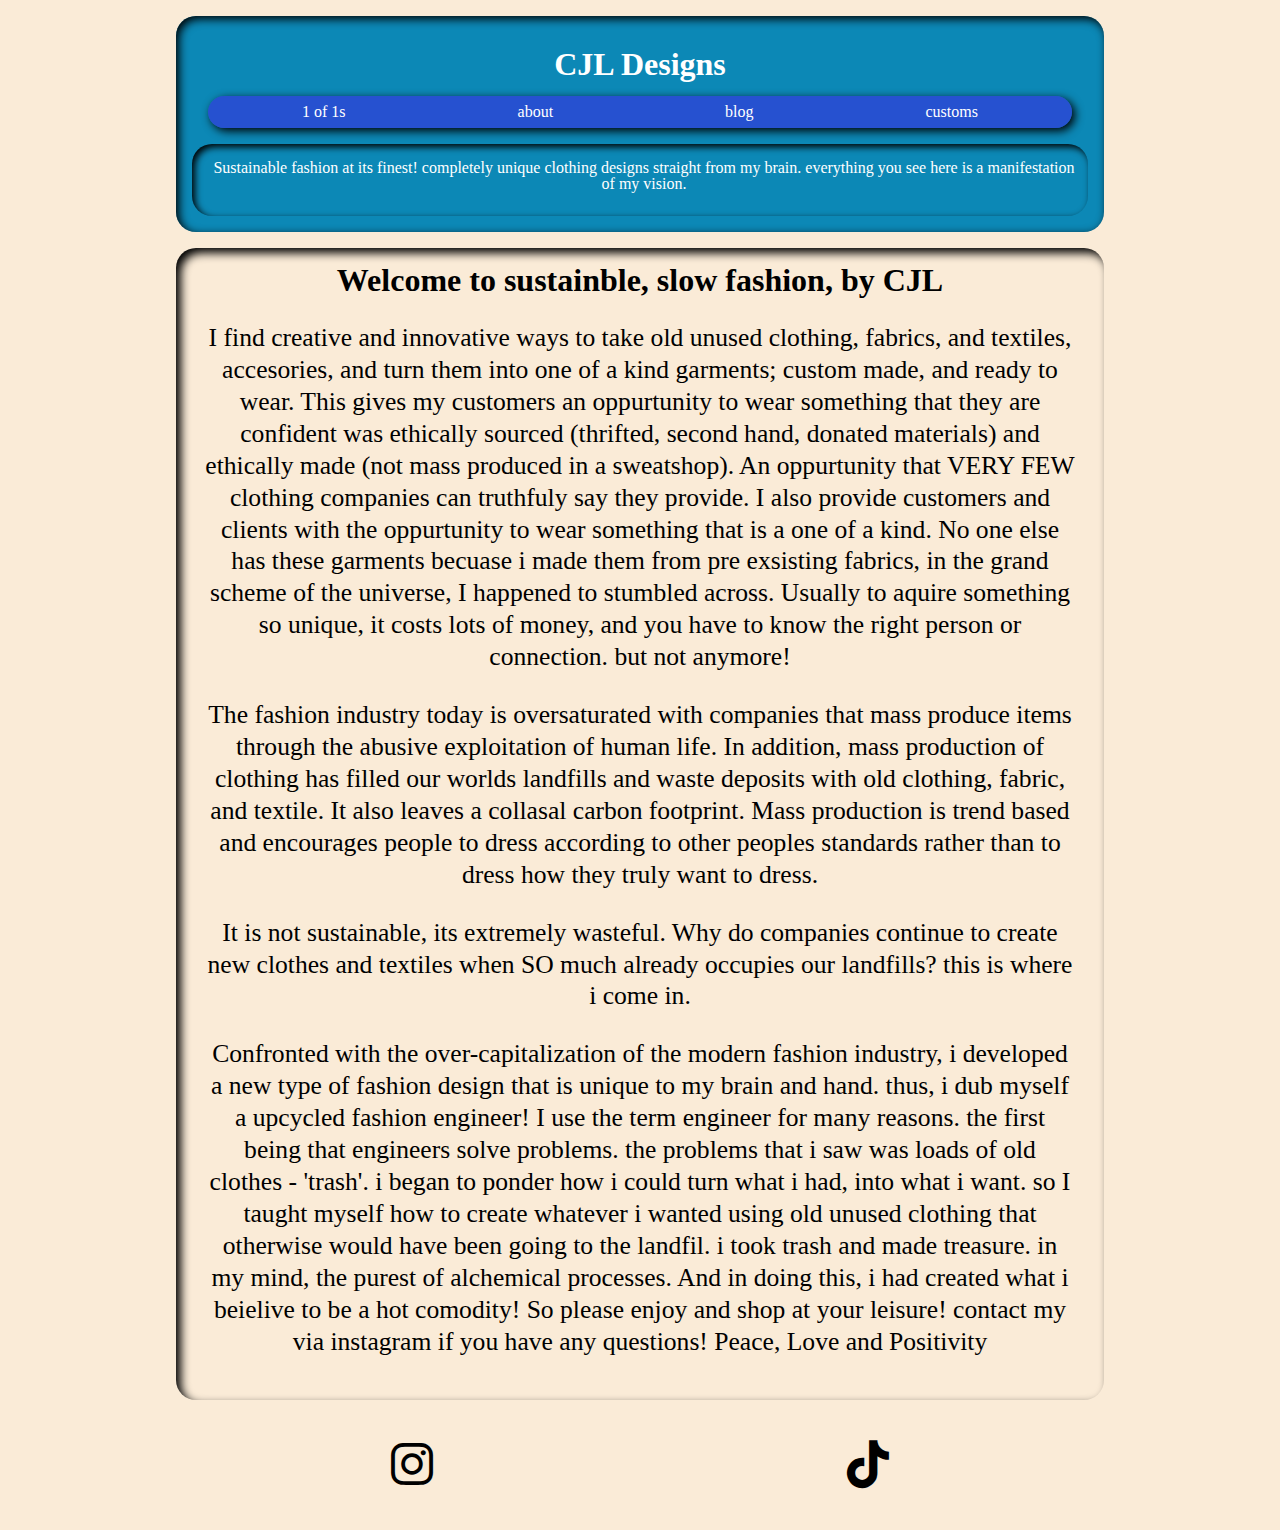
<file: about.html>
<!DOCTYPE html>
<html lang="en">
<head>
   <meta charset="UTF-8">
   <meta http-equiv="X-UA-Compatible" content="IE=edge">
   <meta name="viewport" content="width=device-width, initial-scale=1.0">
   <link rel="stylesheet" href="reset.css">
   <link rel="stylesheet" href="style.css">
   <link href="https://fonts.googleapis.com/css2?family=Raleway:wght@500&display=swap" rel="stylesheet">
   <link rel="stylesheet" href="https://cdnjs.cloudflare.com/ajax/libs/font-awesome/6.1.1/css/all.min.css">
   <title>About
   </title>
   <style>
      main h2 {
         font-size: 200%;
         text-align: center;
         margin-bottom: .5em;

      }

      main p {
         font-size: 160%;
         text-align: center;
         line-height: 1.25;
         margin: 1em .5em;

      }

      main {
         box-shadow: inset 5px 5px 10px black;
         border-radius: 20px;
         margin: 1em;
         padding: 1em;
      }


   </style>
</head>
<body>

<div class="wrapper">
   <header>
      <h1>CJL Designs</h1>

      <nav class="nav-bar">
         <ul>

            <li><a href="index.html">1 of 1s</a></li>

            <li><a href="about.html">about</a></li>

            <li><a href="blog.html">blog</a></li>

            <li><a href="purchase.html">customs</a></li>
         </ul>
      </nav>  
   
      <div class = "intro">

         <p>Sustainable fashion at its finest! completely unique clothing designs straight from my brain. everything you see here is a manifestation of my vision.  </p>
      </div>
   </header> 

   <main>

      <h2>Welcome to sustainble, slow fashion, by CJL</h2>
      
      <p>I find creative and innovative ways to take old unused clothing, fabrics, and textiles, accesories, and turn them into one of a kind garments; custom made, and ready to wear. This gives my customers an oppurtunity to wear something that they are confident was ethically sourced (thrifted, second hand, donated materials) and ethically made (not mass produced in a sweatshop). An oppurtunity that VERY FEW clothing companies can truthfuly say they provide. I also provide customers and clients with the oppurtunity to wear something that is a one of a kind. No one else has these garments becuase i made them from pre exsisting fabrics, in the grand scheme of the universe, I happened to stumbled across. Usually to aquire something so unique, it costs lots of money, and you have to know the right person or connection. but not anymore! </p>

      <p> The fashion industry today is oversaturated with companies that mass produce items through the abusive exploitation of human life. In addition, mass production of clothing has filled our worlds landfills and waste deposits with old clothing, fabric, and textile. It also leaves a collasal carbon footprint. Mass production is trend based and encourages people to dress according to other peoples standards rather than to dress how they truly want to dress.</p>

      <p>It is not sustainable, its extremely wasteful. Why do companies continue to create new clothes and textiles when SO much already occupies our landfills? this is where i come in. </p>

      <p>Confronted with the over-capitalization of the modern fashion industry, i developed a new type of fashion design that is unique to my brain and hand. thus, i dub myself a upcycled fashion engineer! I use the term engineer for many reasons. the first being that engineers solve problems. the problems that i saw was loads of old clothes - 'trash'. i began to ponder how i could turn what i had, into what i want. so I taught myself how to create whatever i wanted using old unused clothing that otherwise would have been going to the landfil. i took trash and made treasure. in my mind, the purest of alchemical processes. And in doing this, i had created what i beielive to be a hot comodity! So please enjoy and shop at your leisure! contact my via instagram if you have any questions! Peace, Love and Positivity</p>

      




   </main>

   <footer>

      <a href="https://www.instagram.com/claprete.art/"><i class="fa-brands fa-instagram"></i>
      </a>
   
      <a href="https://www.tiktok.com/@conardlaprete8">
      <i class="fa-brands fa-tiktok"></i>
      </a>
      
   </footer>

</div>   
</body>
</html>
</file>
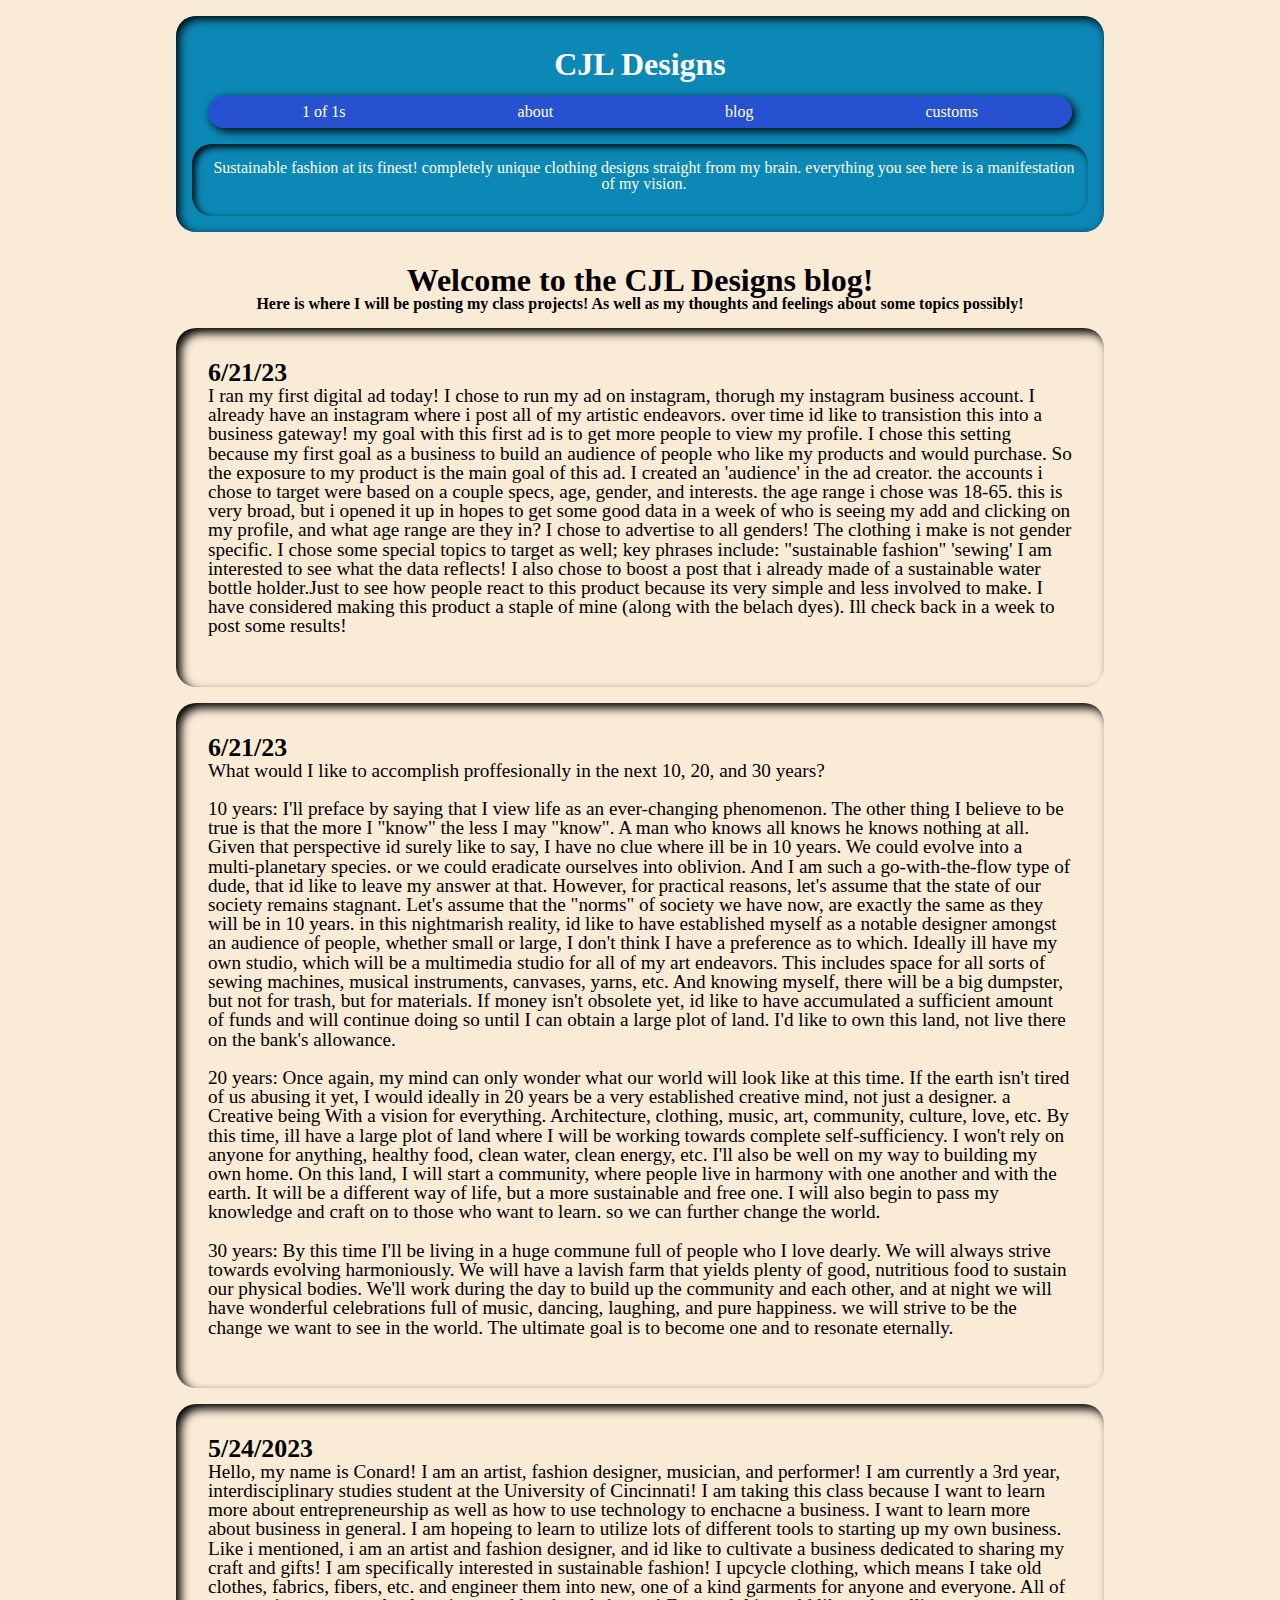
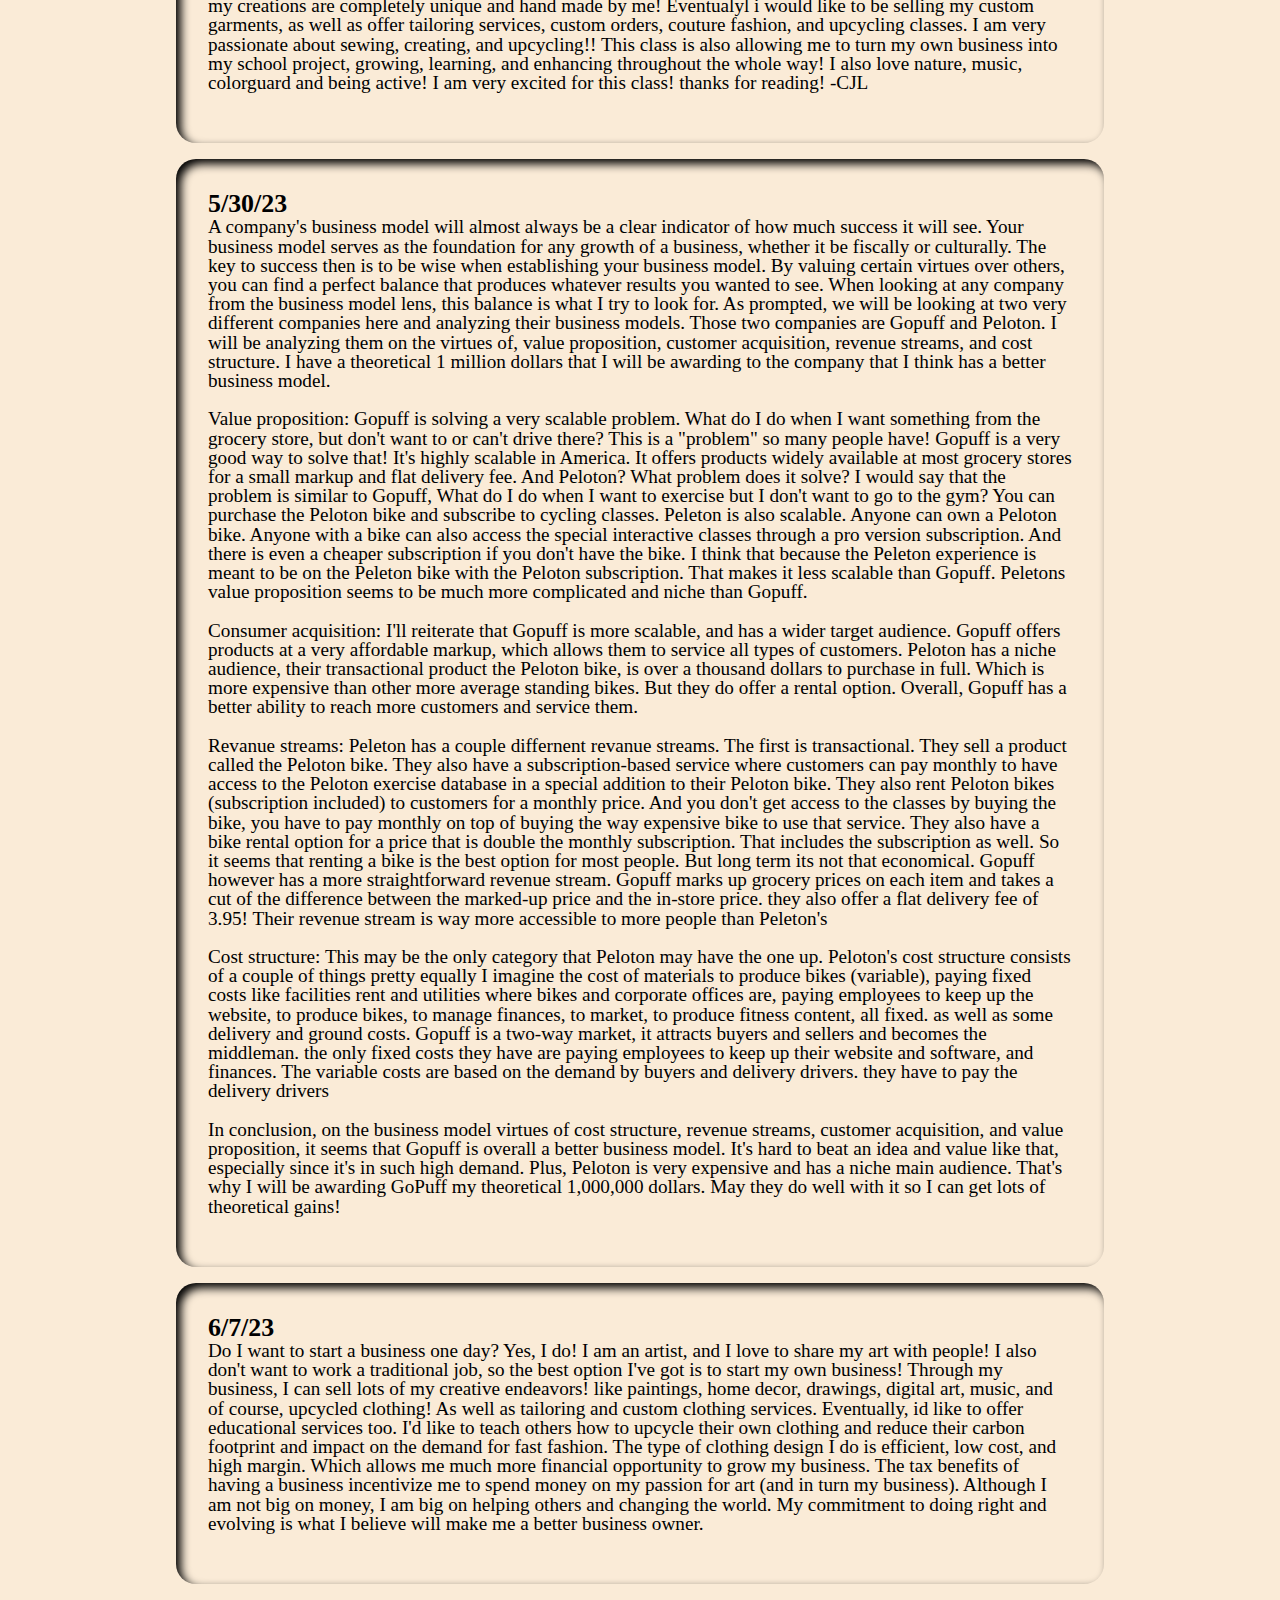
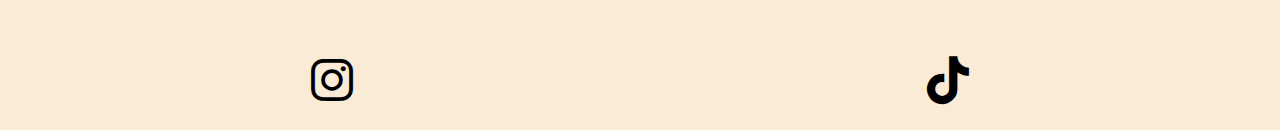
<file: blog.html>
<!DOCTYPE html>
<html lang="en">
<head>
   <meta charset="UTF-8">
   <meta http-equiv="X-UA-Compatible" content="IE=edge">
   <meta name="viewport" content="width=device-width, initial-scale=1.0">
   <title>CJL Designs Blog
   </title>
   <link rel="stylesheet" href="reset.css">
   <link rel="stylesheet" href="style.css">
   <link href="https://fonts.googleapis.com/css2?family=Raleway:wght@500&display=swap" rel="stylesheet">
   <link rel="stylesheet" href="https://cdnjs.cloudflare.com/ajax/libs/font-awesome/6.1.1/css/all.min.css">
   <style>
      h1 {
         text-align: center;
         font-size: 200%;
      }

      h2 {
         text-align: center;
         margin-bottom: 1em;
      
      }

      main ul {
         list-style-type: none;

      }

      strong {
         font-size: 135%;
      }

      main li {
         border-radius: 20px;
         box-shadow: inset 5px 5px 10px;
         padding: 2em;
         margin: 1em auto;
         
      }

      main p {
         font-size: 120%;
      }



   </style>
</head>
<body>

   <div class="wrapper">   
      <header>
         <h1>CJL Designs</h1>
   
         <nav class="nav-bar">
            <ul>

               <li><a href="index.html">1 of 1s</a></li>

               <li><a href="about.html">about</a></li>

               <li><a href="blog.html">blog</a></li>

               <li><a href="purchase.html">customs</a></li>
            </ul>
         </nav>  

         <div class = "intro">

            <p>Sustainable fashion at its finest! completely unique clothing designs straight from my brain. everything you see here is a manifestation of my vision.  </p>
         </div>
      </header> 

      <main>

         <h1>Welcome to the CJL Designs blog!</h1>

         <h2>Here is where I will be posting my class projects! As well as my thoughts and feelings about some topics possibly!</h2>


         <ul>
            <li>
               <p>
                  <strong>6/21/23</strong><br>
                  I ran my first digital ad today! I chose to run my ad on instagram, thorugh my instagram business account. I already have an instagram where i post all of my artistic endeavors. over time id like to transistion this into a business gateway! my goal with this first ad is to get more people to view my profile. I chose this setting because my first goal as a business to build an audience of people who like my products and would purchase. So the exposure to my product is the main goal of this ad. I created an 'audience' in the ad creator. the accounts i chose to target were based on a couple specs, age, gender, and interests. the age range i chose was 18-65. this is very broad, but i opened it up in hopes to get some good data in a week of who is seeing my add and clicking on my profile, and what age range are they in? I chose to advertise to all genders! The clothing i make is not gender specific. I chose some special topics to target as well; key phrases include: "sustainable fashion" 'sewing' I am interested to see what the data reflects! I also chose to boost a post that i already made of a sustainable water bottle holder.Just to see how people react to this product because its very simple and less involved to make. I have considered making this product a staple of mine (along with the belach dyes). Ill check back in a week to post some results!
               </p>
            </li>



            <li>
                  <p>
                     <strong>6/21/23</strong> <br>
                     What would I like to accomplish proffesionally in the next 10, 20, and 30 years?
                  </p>
                  <p>
                     10 years: I'll preface by saying that I view life as an ever-changing phenomenon. The other thing I believe to be true is that the more I "know" the less I may "know". A man who knows all knows he knows nothing at all.  Given that perspective id surely like to say, I have no clue where ill be in 10 years. We could evolve into a multi-planetary species. or we could eradicate ourselves into oblivion. And I am such a go-with-the-flow type of dude, that id like to leave my answer at that. However, for practical reasons, let's assume that the state of our society remains stagnant. Let's assume that the "norms" of society we have now, are exactly the same as they will be in 10 years. in this nightmarish reality, id like to have established myself as a notable designer amongst an audience of people, whether small or large, I don't think I have a preference as to which. Ideally ill have my own studio, which will be a multimedia studio for all of my art endeavors. This includes space for all sorts of sewing machines, musical instruments, canvases, yarns, etc. And knowing myself, there will be a big dumpster, but not for trash, but for materials. If money isn't obsolete yet, id like to have accumulated a sufficient amount of funds and will continue doing so until I can obtain a large plot of land. I'd like to own this land, not live there on the bank's allowance.  
                  </p>
                  <p>
                     20 years: Once again, my mind can only wonder what our world will look like at this time. If the earth isn't tired of us abusing it yet, I would ideally in 20 years be a very established creative mind, not just a designer. a Creative being With a vision for everything. Architecture, clothing, music, art, community, culture, love, etc. By this time, ill have a large plot of land where I will be working towards complete self-sufficiency. I won't rely on anyone for anything, healthy food, clean water, clean energy, etc. I'll also be well on my way to building my own home. On this land, I will start a community, where people live in harmony with one another and with the earth. It will be a different way of life, but a more sustainable and free one. I will also begin to pass my knowledge and craft on to those who want to learn. so we can further change the world. 
      
                  </p>
                  <p>
                     30 years: By this time I'll be living in a huge commune full of people who I love dearly. We will always strive towards evolving harmoniously. We will have a lavish farm that yields plenty of good, nutritious food to sustain our physical bodies. We'll work during the day to build up the community and each other, and at night we will have wonderful celebrations full of music, dancing, laughing, and pure happiness. we will strive to be the change we want to see in the world. The ultimate goal is to become one and to resonate eternally. 
                  </p>
               </li>
               <li>
                  <p>
                     <strong>5/24/2023</strong> <br>
                     Hello, my name is Conard! I am an artist, fashion designer, musician, and performer! I am currently a 3rd year, interdisciplinary studies student at the University of Cincinnati! I am taking this class because I want to learn more about entrepreneurship as well as how to use technology to enchacne a business. I want to learn more about business in general. I am hopeing to learn to utilize lots of different tools to starting up my own business. Like i mentioned, i am an artist and fashion designer, and id like to cultivate a business dedicated to sharing my craft and gifts! I am specifically interested in sustainable fashion! I upcycle clothing, which means I take old clothes, fabrics, fibers, etc. and engineer them into new, one of a kind garments for anyone and everyone. All of my creations are completely unique and hand made by me! Eventualyl i would like to be selling my custom garments, as well as offer tailoring services, custom orders, couture fashion, and upcycling classes. I am very passionate about sewing, creating, and upcycling!!  This class is also allowing me to turn my own business into my school project, growing, learning, and enhancing throughout the whole way! I also love nature, music, colorguard and being active! I am very excited for this class! thanks for reading!
                     -CJL
                  </p>
               </li>

               <li>
                  <p>
                     <strong>5/30/23</strong><br>
                     A company's business model will almost always be a clear indicator of how much success it will see. Your business model serves as the foundation for any growth of a business, whether it be fiscally or culturally. The key to success then is to be wise when establishing your business model. By valuing certain virtues over others, you can find a perfect balance that produces whatever results you wanted to see. When looking at any company from the business model lens, this balance is what I try to look for. As prompted, we will be looking at two very different companies here and analyzing their business models. Those two companies are Gopuff and Peloton. I will be analyzing them on the virtues of, value proposition, customer acquisition, revenue streams, and cost structure. I have a theoretical 1 million dollars that I will be awarding to the company that I think has a better business model.


                  </p>

                  <p>
                     Value proposition: Gopuff is solving a very scalable problem. What do I do when I want something from the grocery store, but don't want to or can't drive there? This is a "problem" so many people have! Gopuff is a very good way to solve that! It's highly scalable in America. It offers products widely available at most grocery stores for a small markup and flat delivery fee. And Peloton? What problem does it solve? I would say that the problem is similar to Gopuff, What do I do when I want to exercise but I don't want to go to the gym? You can purchase the Peloton bike and subscribe to cycling classes. Peleton is also scalable. Anyone can own a Peloton bike. Anyone with a bike can also access the special interactive classes through a pro version subscription. And there is even a cheaper subscription if you don't have the bike. I think that because the Peleton experience is meant to be on the Peleton bike with the Peloton subscription. That makes it less scalable than Gopuff. Peletons value proposition seems to be much more complicated and niche than Gopuff.</p>

                  <p>
                     Consumer acquisition: I'll reiterate that Gopuff is more scalable, and has a wider target audience. Gopuff offers products at a very affordable markup, which allows them to service all types of customers. Peloton has a niche audience, their transactional product the Peloton bike, is over a thousand dollars to purchase in full. Which is more expensive than other more average standing bikes. But they do offer a rental option. Overall, Gopuff has a better ability to reach more customers and service them.
                  </p>

                  <p>
                     Revanue streams: Peleton has a couple differnent revanue streams. The first is transactional. They sell a product called the Peloton bike. They also have a subscription-based service where customers can pay monthly to have access to the Peloton exercise database in a special addition to their Peloton bike. They also rent Peloton bikes (subscription included) to customers for a monthly price. And you don't get access to the classes by buying the bike, you have to pay monthly on top of buying the way expensive bike to use that service. They also have a bike rental option for a price that is double the monthly subscription. That includes the subscription as well. So it seems that renting a bike is the best option for most people. But long term its not that economical. Gopuff however has a more straightforward revenue stream. Gopuff marks up grocery prices on each item and takes a cut of the difference between the marked-up price and the in-store price. they also offer a flat delivery fee of 3.95! Their revenue stream is way more accessible to more people than Peleton's
                  </p>

                  <p>
                     Cost structure: This may be the only category that Peloton may have the one up. Peloton's cost structure consists of a couple of things pretty equally I imagine the cost of materials to produce bikes (variable), paying fixed costs like facilities rent and utilities where bikes and corporate offices are, paying employees to keep up the website, to produce bikes, to manage finances, to market, to produce fitness content, all fixed. as well as some delivery and ground costs. Gopuff is a two-way market, it attracts buyers and sellers and becomes the middleman. the only fixed costs they have are paying employees to keep up their website and software, and finances. The variable costs are based on the demand by buyers and delivery drivers. they have to pay the delivery drivers 
                     
                  </p>
                  
                  <p>
                     In conclusion, on the business model virtues of cost structure, revenue streams, customer acquisition, and value proposition, it seems that Gopuff is overall a better business model. It's hard to beat an idea and value like that, especially since it's in such high demand. Plus, Peloton is very expensive and has a niche main audience. That's why I will be awarding GoPuff my theoretical 1,000,000 dollars. May they do well with it so I can get lots of theoretical gains!
                  </p>
                     
                  </p>
               </li>
               <li>
                  <p>
                     <strong>6/7/23</strong> <br>
                     Do I want to start a business one day? Yes, I do! I am an artist, and I love to share my art with people! I also don't want to work a traditional job, so the best option I've got is to start my own business! Through my business, I can sell lots of my creative endeavors! like paintings, home decor, drawings, digital art, music, and of course, upcycled clothing! As well as tailoring and custom clothing services. Eventually, id like to offer educational services too. I'd like to teach others how to upcycle their own clothing and reduce their carbon footprint and impact on the demand for fast fashion. The type of clothing design I do is efficient, low cost, and high margin. Which allows me much more financial opportunity to grow my business. The tax benefits of having a business incentivize me to spend money on my passion for art (and in turn my business). Although I am not big on money, I am big on helping others and changing the world. My commitment to doing right and evolving is what I believe will make me a better business owner. 
                  </p>
               </li>

               

         </ul>

      </main>
      </div>

 <footer>

    <a href="https://www.instagram.com/claprete.art/"><i class="fa-brands fa-instagram"></i>
         </a>
      
   <a href="https://www.tiktok.com/@conardlaprete8">
   <i class="fa-brands fa-tiktok"></i>
         </a>
         
</footer>



   
</body>
</html>
</file>
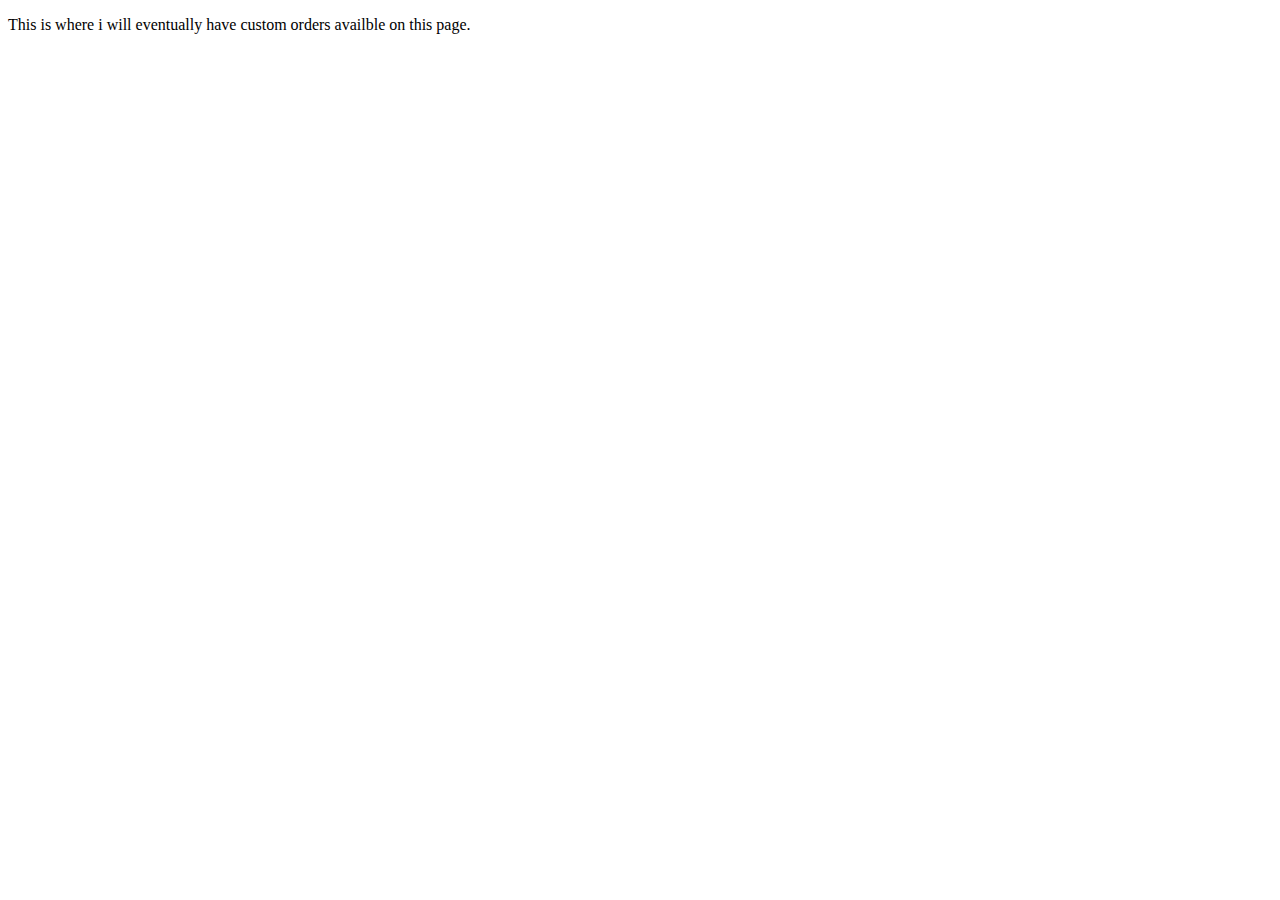
<file: customs.html>
<!DOCTYPE html>
<html lang="en">
<head>
   <meta charset="UTF-8">
   <meta http-equiv="X-UA-Compatible" content="IE=edge">
   <meta name="viewport" content="width=device-width, initial-scale=1.0">
   <title>couture
   </title>
</head>
<body>

   <p>This is where i will eventually have custom orders availble on this page.</p>




   
</body>
</html>
</file>
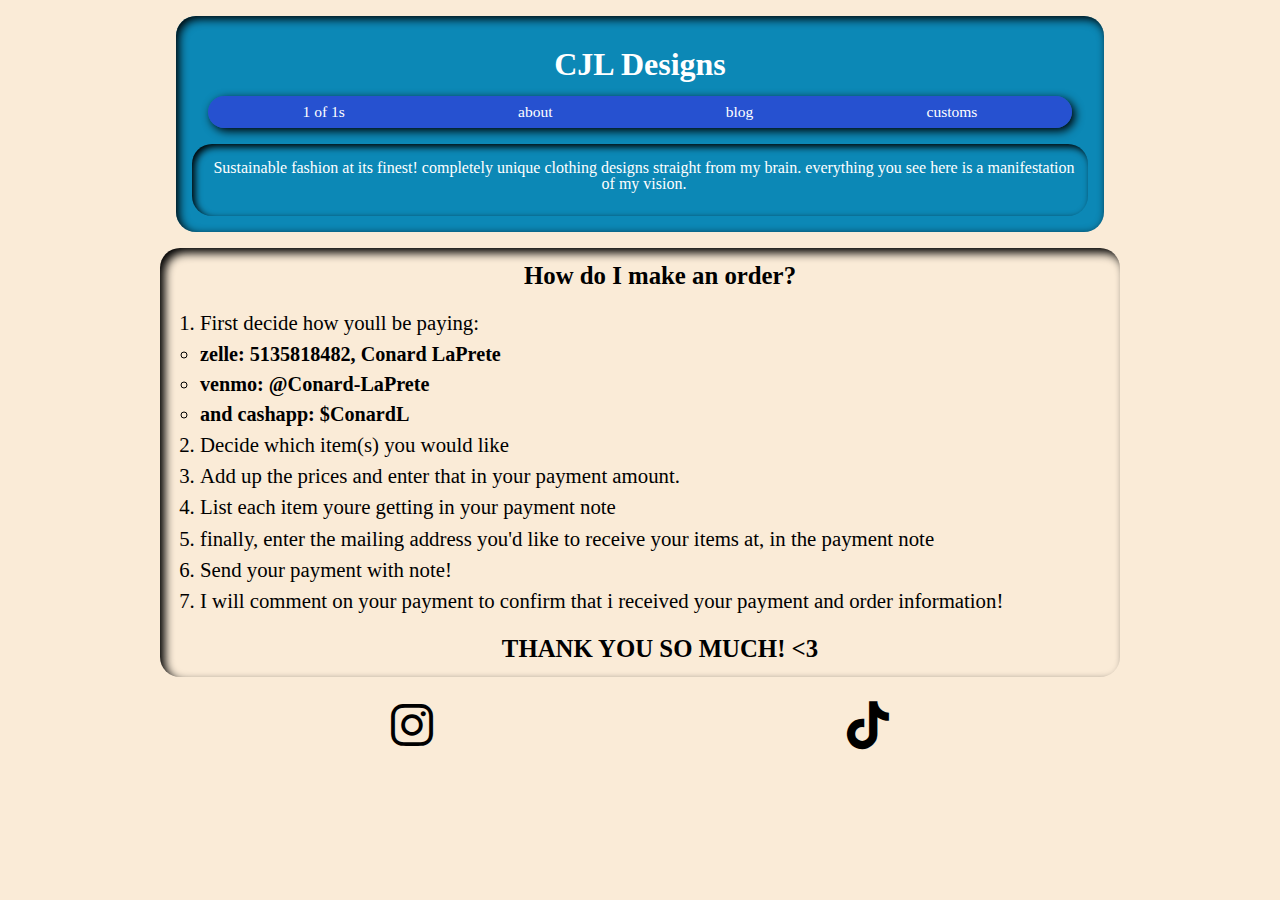
<file: purchase.html>
<!DOCTYPE html>
<html lang="en">
<head>
   <meta charset="UTF-8">
   <meta name="viewport" content="width=device-width, initial-scale=1.0">
   <title>How to purchase</title>
   <link rel="stylesheet" href="reset.css">
   <link rel="stylesheet" href="style.css">
   <link href="https://fonts.googleapis.com/css2?family=Raleway:wght@500&display=swap" rel="stylesheet">
   <link rel="stylesheet" href="https://cdnjs.cloudflare.com/ajax/libs/font-awesome/6.1.1/css/all.min.css">
   <style>
      main h2 {
         text-align: center;
         font-size: 155%;
         margin-bottom: 1em;
         
      }

      main {
         box-shadow: inset 5px 5px 10px ;
         border-radius: 20px;
         padding: 1em 0 1em 2.5em;
      }
      main li {
         margin: .5em auto;
         font-size: 130%;
      }

      main h1 {
         font-size: 155%;
         text-align: center;
         margin-top: 1em;
      }

      ul li {

         font-size: 97%;
         font-style: bold;
      }

      
   </style>

</head>
<body>

   <div class="wrapper">   
      <header>
         <h1>CJL Designs</h1>
   
         <nav class="nav-bar">
            <ul>

               <li><a href="index.html">1 of 1s</a></li>

               <li><a href="about.html">about</a></li>

               <li><a href="blog.html">blog</a></li>

               <li><a href="purchase.html">customs</a></li>
            </ul>
         </nav>  
      
         <div class = "intro">

            <p>Sustainable fashion at its finest! completely unique clothing designs straight from my brain. everything you see here is a manifestation of my vision.  </p>
         </div>
      </header> 

      <main>

      <h2>How do I make an order?</h2>

      <ol>
         <li>First decide how youll be paying:
            
            <ul>
               <strong>
                  <li>zelle: 5135818482, Conard LaPrete</li>
                   <li>venmo: @Conard-LaPrete</li>
                   <li>and cashapp: $ConardL</li>
               </strong>

            </ul>
         </li>

         <li>Decide which item(s) you would like</li>

         <li>Add up the prices and enter that in your payment amount. </li>

         <li>List each item youre getting in your payment note</li>

         <li>finally, enter the mailing address you'd like to receive your items at, in the payment note</li>

         <li> Send your payment with note!</li>

         <li> I will comment on your payment to confirm that i received your payment and order information!</li>

      </ol>

      <h1>THANK YOU SO MUCH! <3 </h1>

      </main>
      <footer>

         <a href="https://www.instagram.com/claprete.art/"><i class="fa-brands fa-instagram"></i>
         </a>
      
         <a href="https://www.tiktok.com/@conardlaprete8">
         <i class="fa-brands fa-tiktok"></i>
         </a>
         
      </footer>
      
   </div>
</body>
</html>
</file>
<file: style.css>
body {
	background-color: antiquewhite;
	
}

.wrapper {
	max-width: 960px;
	margin: 1em auto;

}

header {

	background-color: rgb(12, 136, 182);
	margin: 1rem;
	padding: 1rem;
	border-radius: 20px;
	box-shadow: inset 3px 3px 10px black;

}
header h1 {
	font-size: 200%;
	margin: 1rem;
	text-align: center;
	color: white;
	
	
}
section {
	background-color: aliceblue;
	border-radius: 20px;
	padding: 1rem;
}

header p { 
	color: white;
}

.nav-bar {
	background-color: rgba(52, 52, 221, 0.656);
	margin: 1rem;
	padding: .5em;
	border-radius: 20px ;
	box-shadow: 3px 3px 10px black;
}
nav ul {
	display: flex;
	justify-content: space-around;
}

nav a {
	color: white;
	text-decoration: none;
	padding: 1rem;
	border-radius: 10px;
	
}
nav a:hover {
	background-color: black;
	
}

nav li {
	list-style-type: none;
}

main {
	padding: 1rem;
	
	
	}

div.intro {
	
	text-align: center;
	border-radius: 20px;
	box-shadow: inset 3px 3px 7px ;
	padding: 1em .5em .5em 1em
}


img {
	display: flex;
	flex: center;
	max-width: 100%;
	max-height: auto;
	border-radius: 20px;
	margin: 1em;
	
}

.toppicks {
	text-align: center;
	border-radius: 20px;
	box-shadow: inset 3px 3px 7px ;
	padding: .5em .5em;
	margin-top: -.5em;

}

.main-grid {
	display: grid;
	grid-template-columns: 2fr 1fr;
	margin: 1.5em 0 0 0 ;
}

.right-col {

	padding: 2em ;
	font-size: 135%;
	border-radius: 20px;
margin: 0 0 1.5em 1.5em  ;
box-shadow: inset 3px 3px 10px black;

}

h4 {
text-decoration: underline;
margin: 0 0 1em 0;
color: green;

}

.product-name {
text-decoration: bold;
margin: 0 0 1em 0;

}

.made-from {
 font-style:italic;
}

footer {
	font-size: 300%;
   color: white;
   display: flex;
   justify-content: space-around;
   align-items: center;
	padding: .5em;

}
footer a {
   color: black;

}


 h4 a:hover {
	background-color: rgb(12, 136, 182);
	padding:1em;
	border-radius: 20px;
	color: black;


 }
</file>
